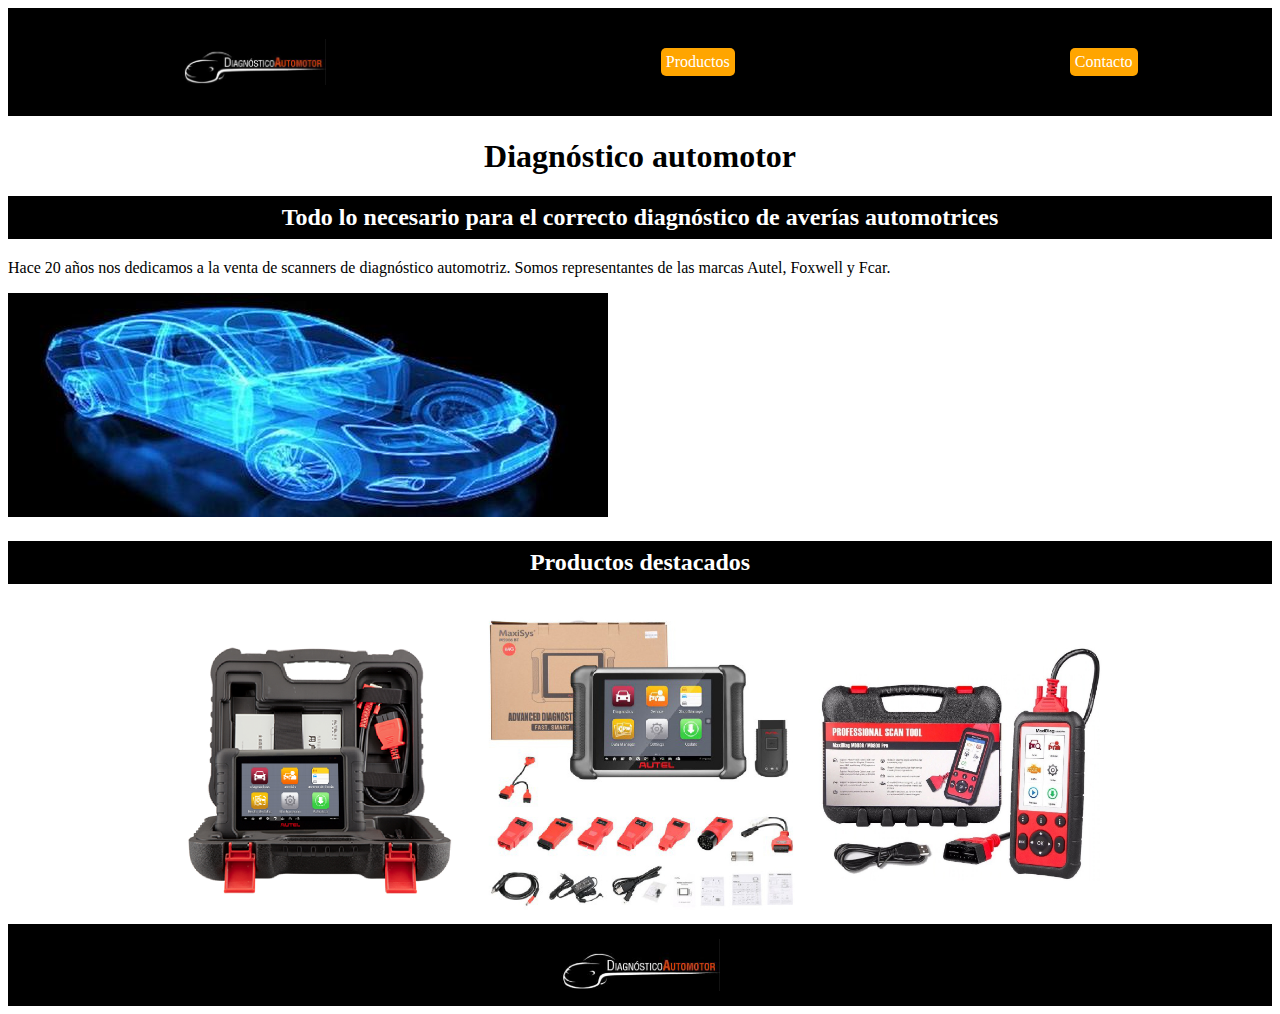
<file: index.html>
<!DOCTYPE html>
<html lang="en">
<head>
    <meta charset="UTF-8">
    <meta name="viewport" content="width=device-width, initial-scale=1.0">
    <title>Diagnóstico Automotor</title>
    <link rel="stylesheet" href="CSS/style.css">
</head>
<body>
    <script src="JAVASRCIPT/main.js"></script>
    <header>
        <nav>
            <ul>
                <li>
                    <img class="logo-header" src="imagenes/logo.jpg" alt="logo_diagnostico">
                   <!--Iniciá sesión, ¿cómo lo pongo?-->
                    <a href="HTML/productos.html">Productos</a>
                    <a href="HTML/contacto.html">Contacto</a>
                </li>
            </ul>
        </nav>
    </header>
    <h1>Diagnóstico automotor</h1>
    <h2>Todo lo necesario para el correcto diagnóstico de averías automotrices</h2>
    <p>Hace 20 años nos dedicamos a la venta de scanners de diagnóstico automotriz. Somos representantes de las marcas Autel, Foxwell y Fcar. </p>
    <img src="imagenes/wave form 8. 2.jpg" alt="Imagen de prueba">
    <h2>Productos destacados</h2>
    <div class="div-imagenes-destacadas">
        <img class="imagenes-destacadas" src="imagenes/MX_808.jpg" alt="Destacado 1">
        <img class="imagenes-destacadas" src="imagenes/MS_906BT.jpg" alt="Destcado 2">
        <img class="imagenes-destacadas" src="imagenes/MD_808Pro.jpg" alt="Destacado 3">
    </div>
    <footer>
        <img class="logo" src="imagenes/logo.jpg" alt="Logo diagnóstico">
    </footer>
</body>
</html>
</file>
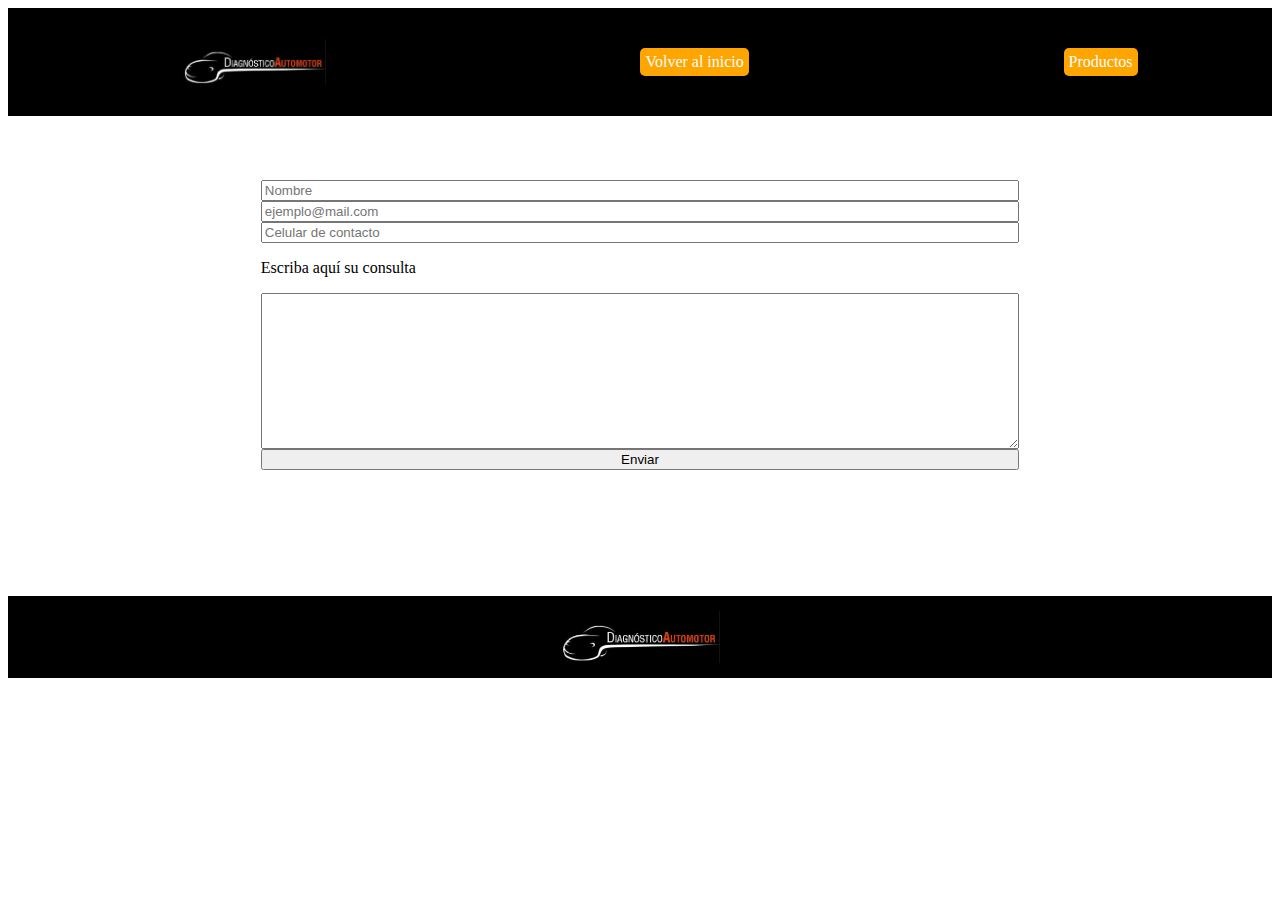
<file: HTML/contacto.html>
<!DOCTYPE html>
<html lang="en">
<head>
    <meta charset="UTF-8">
    <meta name="viewport" content="width=device-width, initial-scale=1.0">
    <title>Contacto</title>
    <link rel="stylesheet" href="../CSS/style.css">
</head>
<body>
    <header>
        <nav>
            <ul>
                <li>
                    <img class="logo-header" src="../imagenes/logo.jpg" alt="logo_diagnostico">
                   <!--Iniciá sesión, ¿cómo lo pongo?-->
                    <a href="../index.html">Volver al inicio</a>
                    <a href="../HTML/productos.html">Productos</a>
                </li>
            </ul>
        </nav>
    </header>
    <form class="formulario" action="form.php" method="post">
        <input type="text" name="nombre" id="nombre" placeholder="Nombre">
        <input type="mail" name="mail" id="mail" placeholder="ejemplo@mail.com">
        <input type="text" name="celular" id="celular" placeholder="Celular de contacto">
        <p>Escriba aquí su consulta</p>
        <textarea name="comentarios" id="comentarios" cols="30" rows="10"></textarea>
        <input type="submit" value="Enviar">
    </form>
    <footer>
        <img class="logo" src="../imagenes/logo.jpg" alt="Logo diagnóstico">
    </footer>
</body>
</html>
</file>
<file: CSS/style.css>
header{
    background-color: black;
    padding: 15px;
    display: flex;
    flex-wrap: wrap;
    flex-direction: column;
    justify-content: space-around;
   
}

header nav ul {
    
    display: flex;
    
}
header nav ul li {
    list-style-type: none;
    text-align: right;
    padding-left: 10%;
    padding-right: 10%;
    display: flex;
    justify-content: space-between;
}
header nav ul li a{
    text-decoration: none;
    align-self: center;
    padding: 5px;
    background-color: orange;
    color: white;
    border-radius: 5px;
    
}
.logo-header{
    width: 15%;
}
h1{
    text-align: center;
}
.div-imagenes-destacadas{
    display: flex;
    flex-wrap: wrap;
    justify-content: center;
}
.imagenes-destacadas{
    height: 20rem;
    justify-content: center;
}
footer{
    background-color: black;
    display: flex;
    justify-content: center;
    padding: 15px;
    
}
.logo{
    width: 10rem;
    
}

/* ----------------- PRODUCTOS --------------------*/
.flex-box-imagenes{
    display: flex;
    flex-wrap: wrap;
    justify-content: center;
}

.imagenes-productos{
    display: flex;
    width: 17rem;
}
h2{
    text-align: center;
    background-color: black;
    color: white;
    padding: 8px;
}
/*----------------- FORMULARIO -------------------*/
.formulario{
    display: flex;
    flex-direction: column;
    padding-right: 20%;
    padding-left: 20%;
    padding-top: 5%;
    padding-bottom: 10%;
}

/*
header{ 
    background-color: white;
    border-bottom: 1px solid black;
    display: flex;
    justify-content: space-between;
    align-items: center;
    position: fixed;
    padding: 0.7rem 0
}
header img{
    width: 12%;
    margin-top: 2px;
    margin-left: 2px; */
</file>
